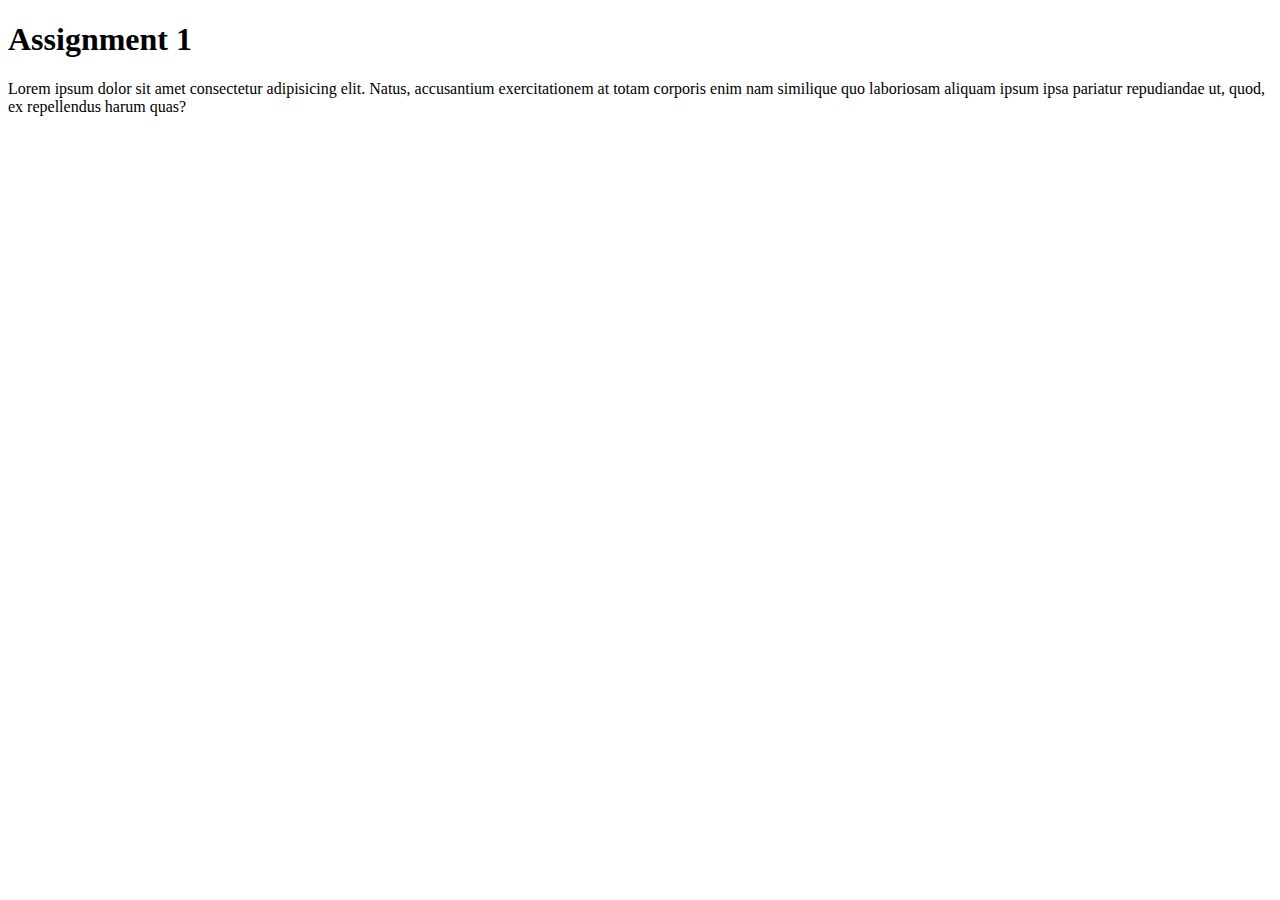
<file: a1/index.html>
<!DOCTYPE html>
<html lang="en">
<head>
    <meta charset="UTF-8">
    <meta name="viewport" content="width=<device-width>, initial-scale=1.0">
    <title>Assignment 1</title>
</head>
<body>
    <h1>Assignment 1</h1>
    <p>
        Lorem ipsum dolor sit amet consectetur adipisicing elit. 
        Natus, accusantium exercitationem at totam corporis enim 
        nam similique quo laboriosam aliquam ipsum ipsa pariatur repudiandae ut, quod, 
        ex repellendus harum quas?
    </p>
</body>
</html>
</file>
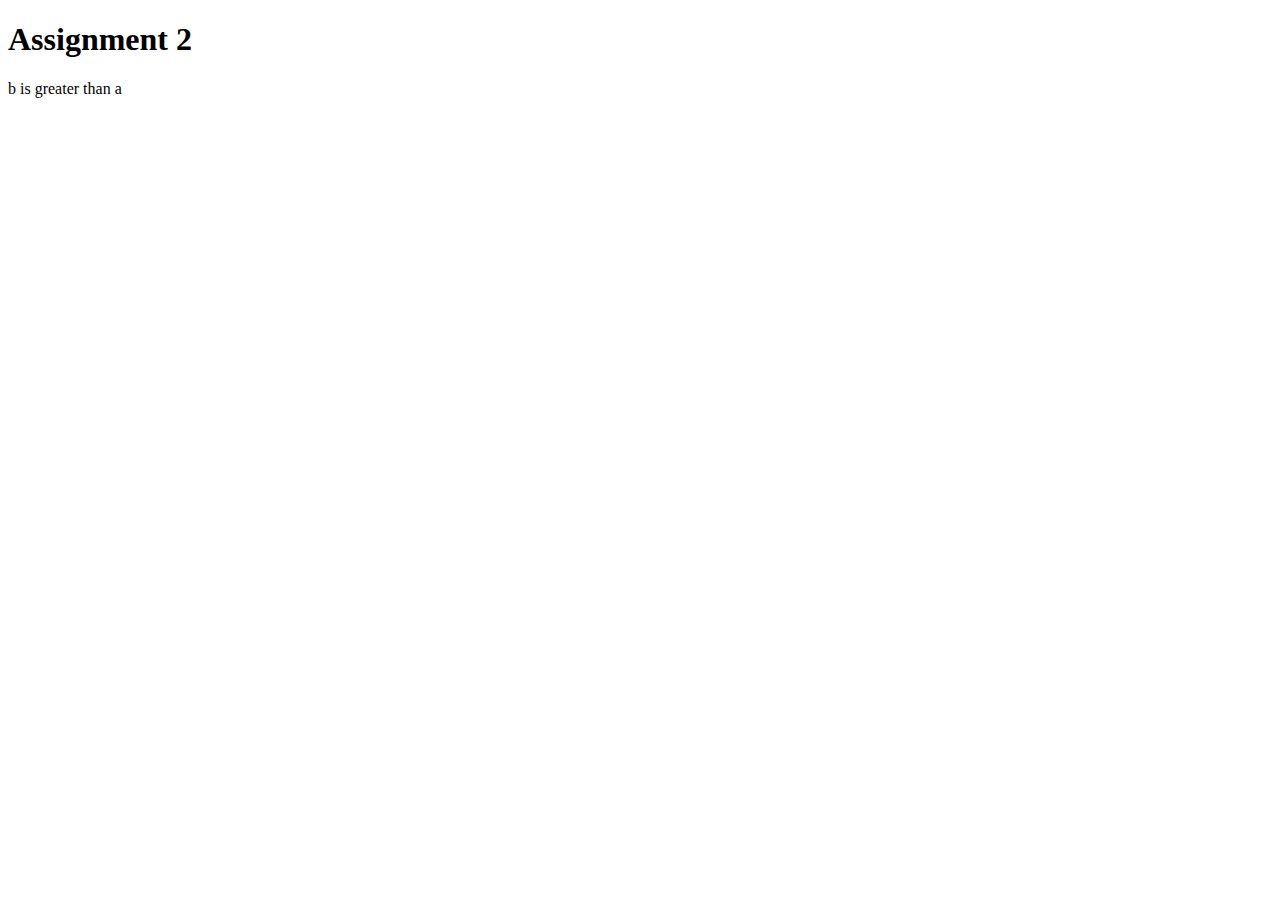
<file: a2/index.html>
<!DOCTYPE html>
<html lang="en">
<head>
    <meta charset="UTF-8">
    <meta name="viewport" content="width=device-width, initial-scale=1.0">
    <title>Assignment 2</title>
</head>
<body>
    <h1>Assignment 2</h1>
    <script>
        let a=10;
        let b=20;
        if (a>b) {
            document.write("a is greater than b");
        }
        else if (a === b) {
            document.write("a is equal to b");
        }
        else {
            document.write("b is greater than a");
        }
    </script>
</body>
</html>
</file>
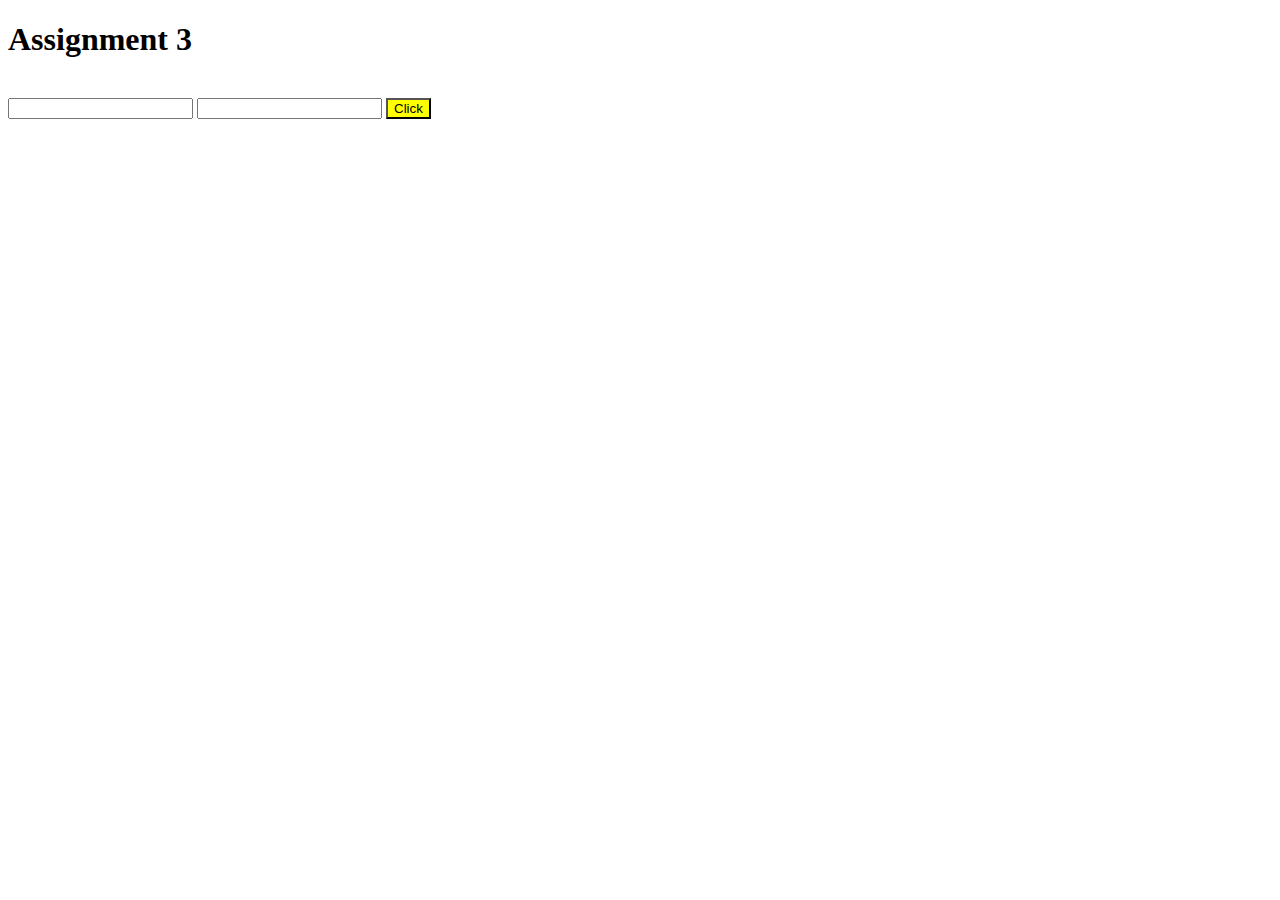
<file: a3/index.html>
<!DOCTYPE html>
<html lang="en">
<head>
    <meta charset="UTF-8">
    <meta name="viewport" content="width=device-width, initial-scale=1.0">
    <title>Document</title>
</head>
<body>
    <h1>Assignment 3</h1>
    <script>
        function greet() {
            alert(txtName.value + txtName2.value);
        }
    </script>
    <br>
    <input type="text" id="txtName">
    <input type="text" id="txtName2">
    <button onclick="greet()" style="background-color: yellow;">Click</button>
</body>
</html>
</file>
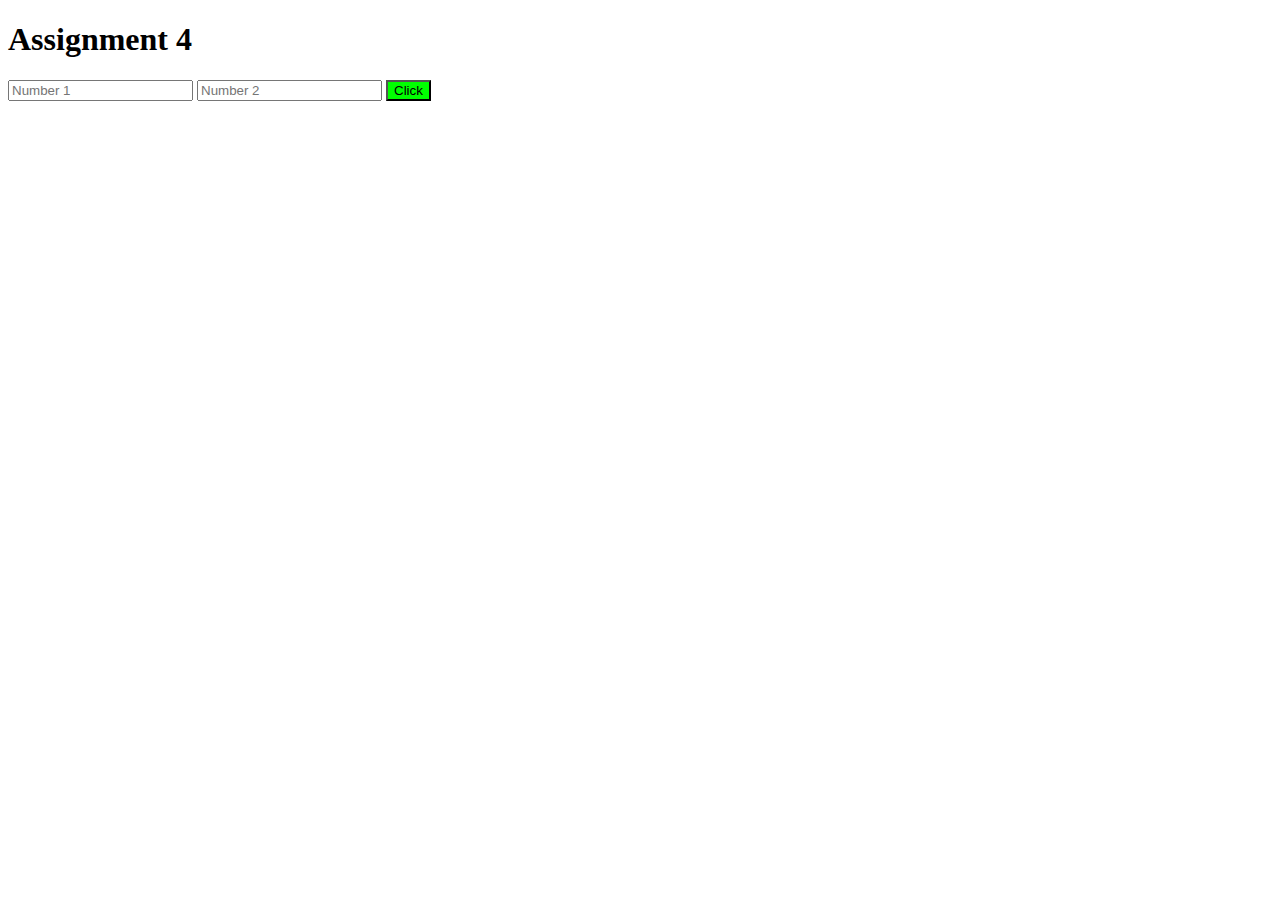
<file: a4/index.html>
<!DOCTYPE html>
<html lang="en">
<head>
    <meta charset="UTF-8">
    <meta name="viewport" content="width=device-width, initial-scale=1.0">
    <title>Document</title>
</head>
<body>
    <h1>Assignment 4</h1>
    <script>
        function add(a,b){
            return a + b;
        }
        function sub(a,b){
            return a - b;
        }
        function multi(a,b){
            return a * b;
        }
        function div(a,b){
            return a / b;
        }

        function calc(){
            a = parseFloat(document.getElementById('a').value);
            b = parseFloat(document.getElementById('b').value);

            result = `
                <p>Addition: ${add(a, b)}</p>
                <p>Subtraction: ${sub(a, b)}</p>
                <p>Multiplication: ${multi(a, b)}</p>
                <p>Division: ${div(a, b)}</p>
            `;
            document.write(result);
        }

    </script>

    <input type="text" id="a" placeholder="Number 1">
    <input type="text" id="b" placeholder="Number 2">
    <button onclick="calc()" style="background-color: lime;">Click</button>
</body>
</html>
</file>
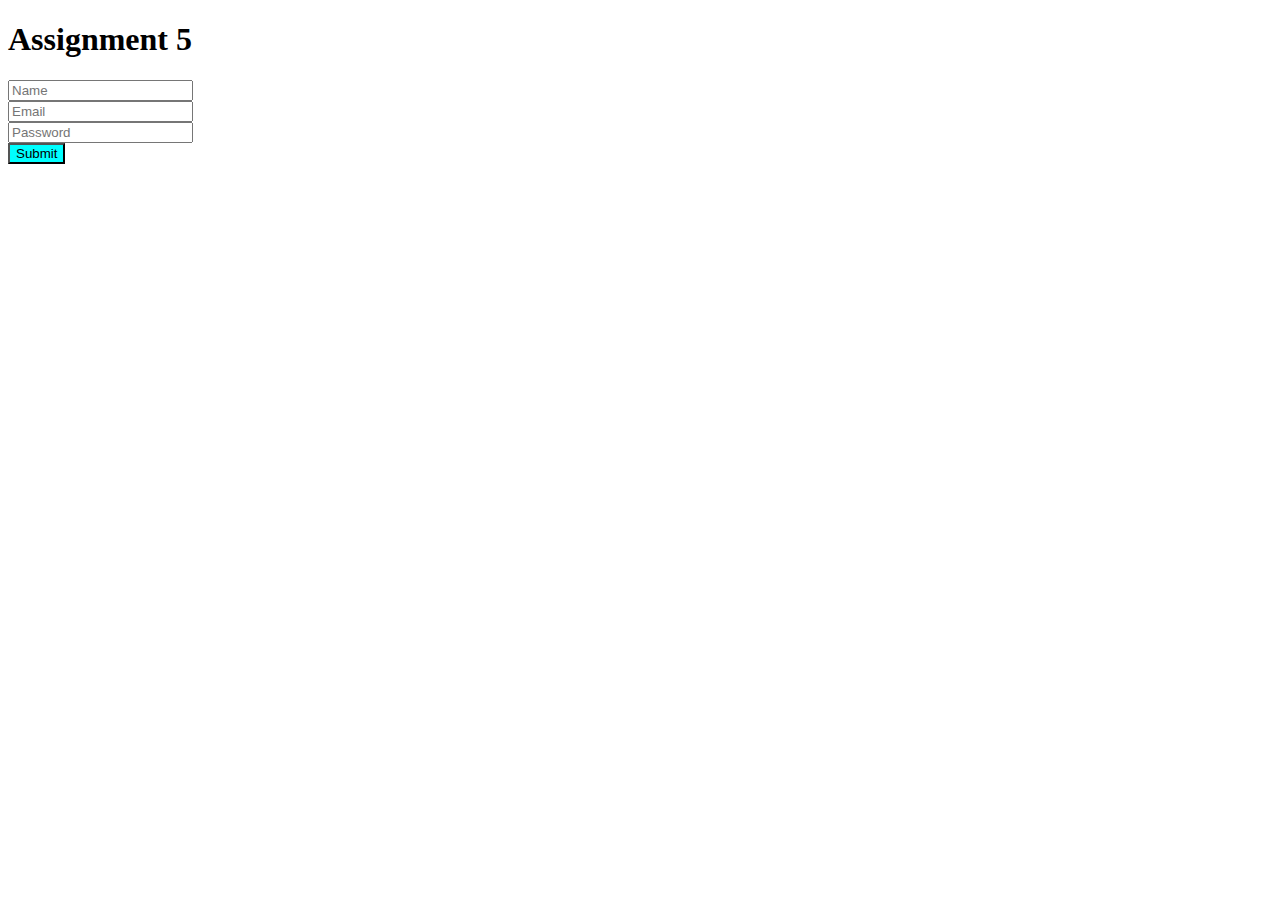
<file: a5/index.html>
<!DOCTYPE html>
<html lang="en">
<head>
    <meta charset="UTF-8">
    <meta name="viewport" content="width=device-width, initial-scale=1.0">
    <title>Document</title>
</head>
<body>
    <h1>Assignment 5</h1>
    <script>
        function enter(){
            name = document.getElementById("name").value;
            email = document.getElementById("email").value;
            pass = document.getElementById("pass").value;

            document.write("Name: " + name + "<br>");
            document.write("Email: " + email + "<br>");
            document.write("Password: " + pass + "<br>");
        }
    </script>

    <input type="text" id="name" placeholder="Name"><br>
    <input type="text" id="email" placeholder="Email"> <br>
    <input type="text" id="pass" placeholder="Password"><br>
    <button onclick="enter()" style="background-color: aqua;">Submit</button>
</body>
</html>
</file>
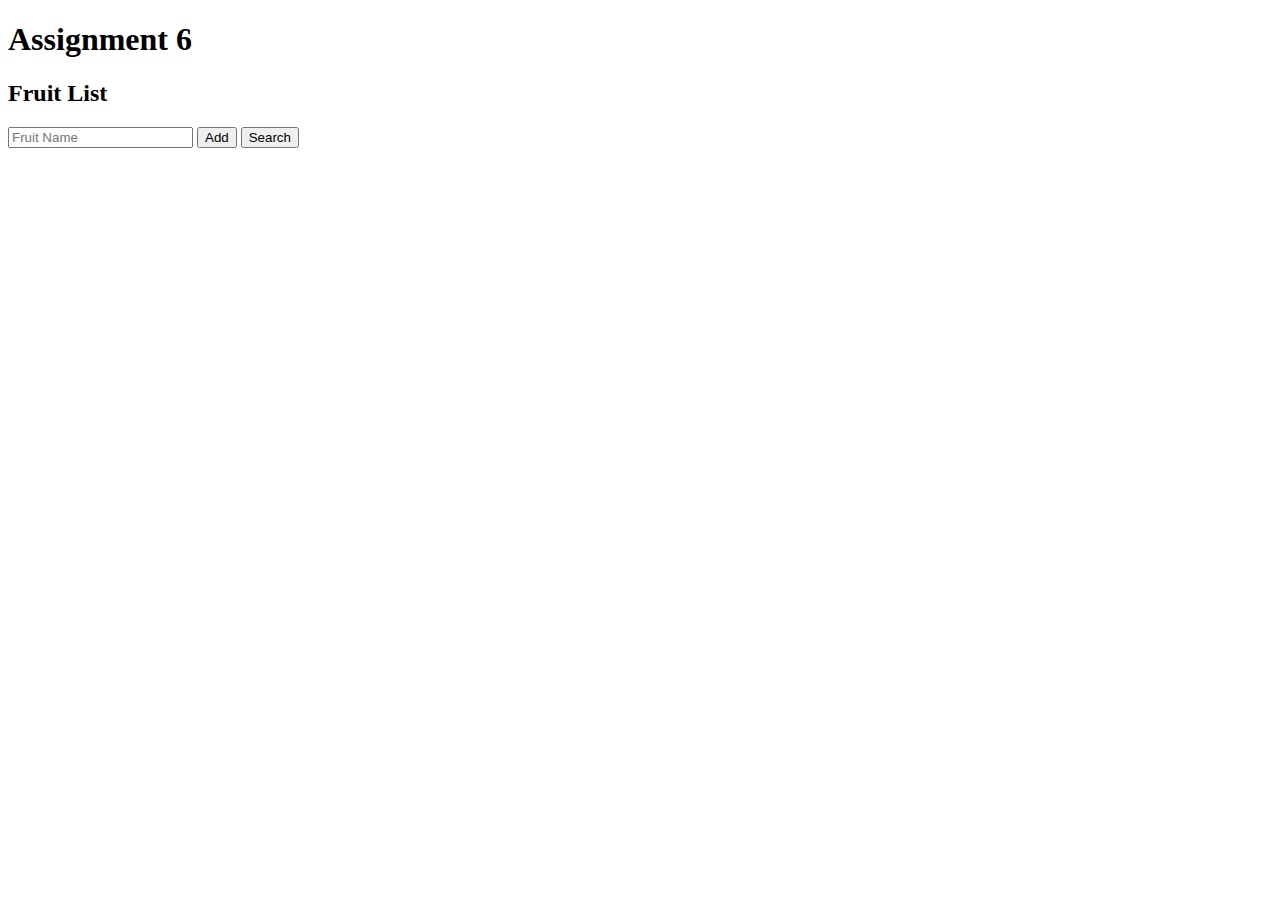
<file: a6/index.html>
<!DOCTYPE html>
<html lang="en">
<head>
    <meta charset="UTF-8">
    <meta name="viewport" content="width=device-width, initial-scale=1.0">
    <title>Document</title>
</head>
<body>
    <h1>Assignment 6</h1>

    <h2>Fruit List</h2>
    <input type="text" id="fruit" placeholder="Fruit Name">
    <button onclick="addFruit()">Add</button>
    <button onclick="searchFruit()">Search</button>
    <script>
        const fruits = [];

        const dispFruit = () => {
            let output="";
            fruits.forEach((fruit,index) => {
                output += `${fruit} <button onclick="removeFruit(${index})">Remove</button><br>`;
            });

            document.getElementById("output").innerHTML = output;
        }

        const addFruit = () => {
            x = document.getElementById("fruit").value;
            fruits.push(x);
            dispFruit()
        }

        const removeFruit = (index) => {
            const newFruits = fruits.filter((x, e) => e !== index);
            fruits.length=0;
            fruits.push(...newFruits);
            dispFruit();
        }

        const searchFruit = () => {
            x = document.getElementById("fruit").value;
            const newFruits = fruits.filter((item) => item==x);

            let output="";
            newFruits.forEach((fruit,index) => {
                output += `${fruit} <button onclick="removeFruit(${index})">Remove</button><br>`;
            });

            document.getElementById("output").innerHTML = output;
        }
        
    </script>

    <div id="output" style="margin-top:20px; font-weight: bold;"></div>
</body>
</html>
</file>
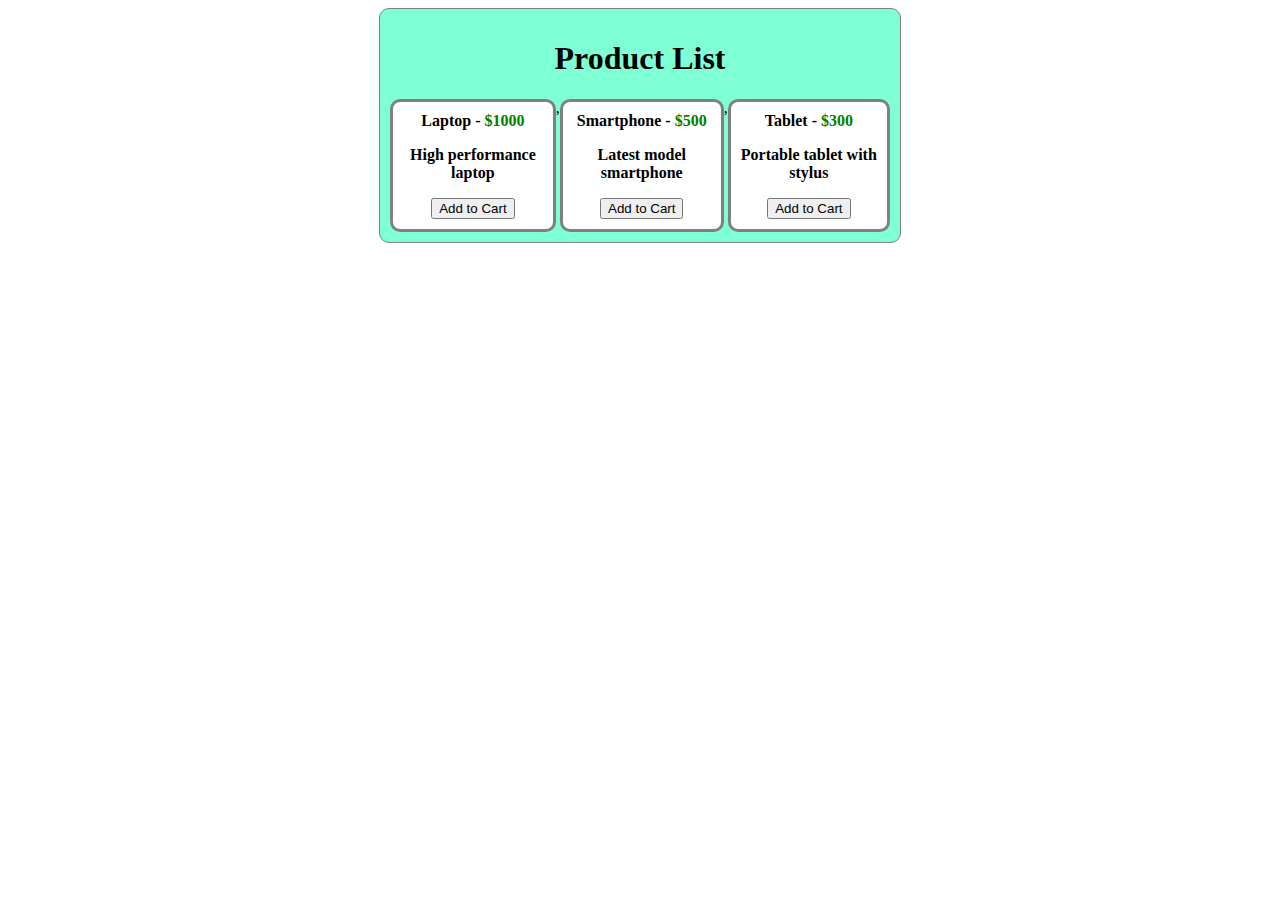
<file: a7/index.html>
<!DOCTYPE html>
<html lang="en">
<head>
    <meta charset="UTF-8">
    <meta name="viewport" content="width=device-width, initial-scale=1.0">
    <title>Document</title>
    <script src="script.js"></script>
    <link rel="stylesheet" href="style.css">
</head>
<body onload="Home()">
    <div id="root"></div>
</body>
</html>
</file>
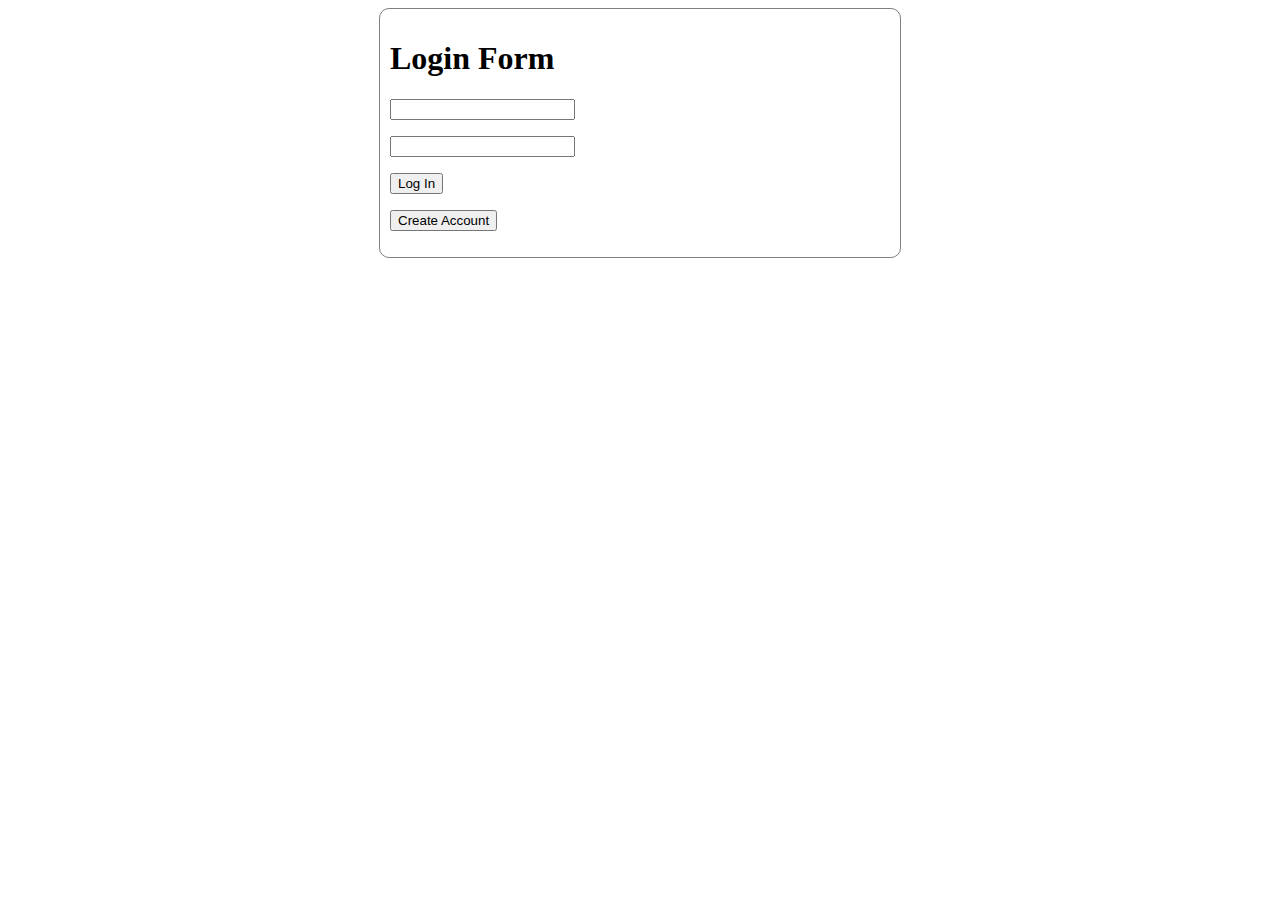
<file: p2/index.html>
<!DOCTYPE html>
<html lang="en">
<head>
    <meta charset="UTF-8">
    <meta name="viewport" content="width=device-width, initial-scale=1.0">
    <title>Document</title>
    <script src="script.js"></script>
    <link rel="stylesheet" href="style.css">
</head>
<body onload="showLogin()">
    <div id="root"></div>
</body>
</html>
</file>
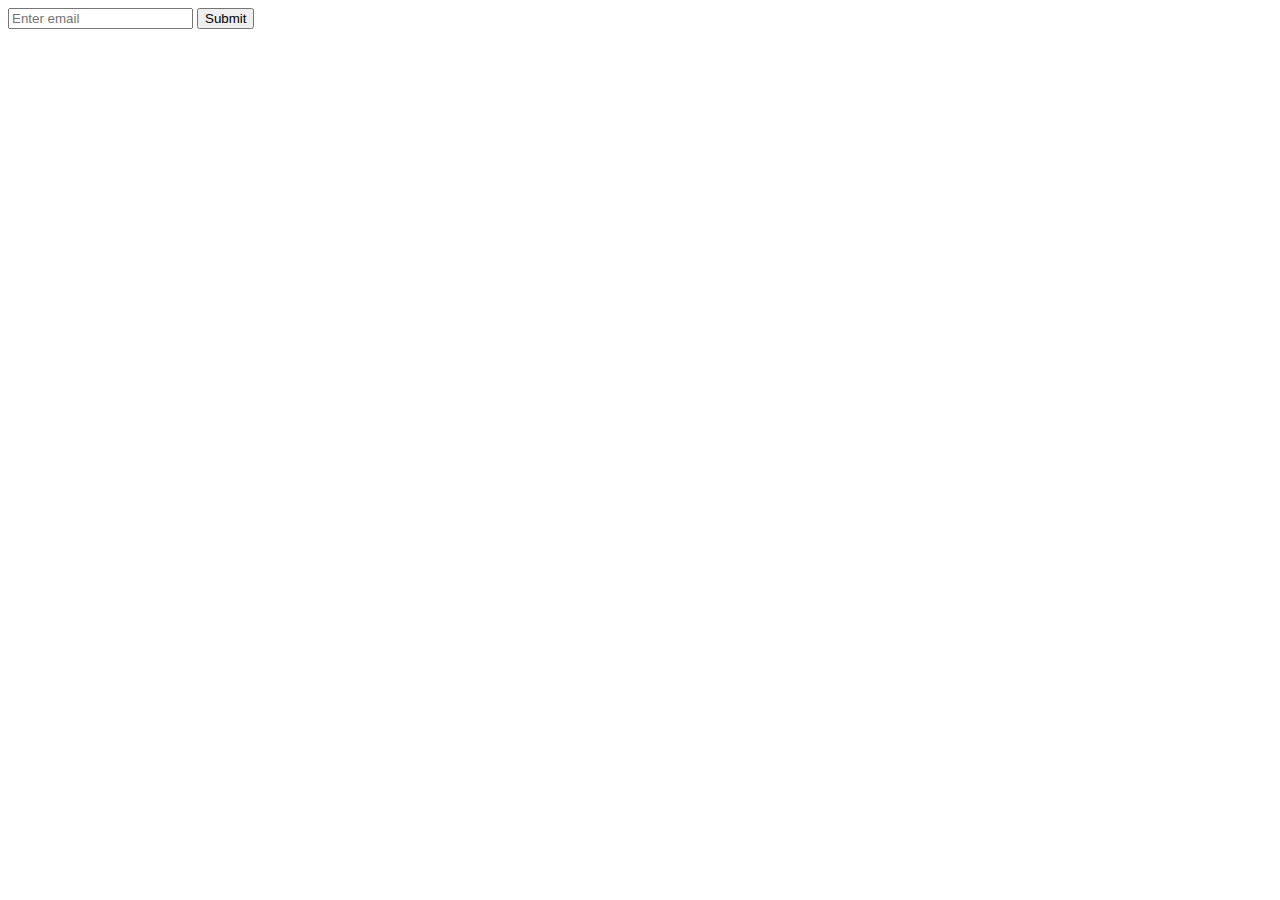
<file: temp3/index.html>
<!DOCTYPE html>
<html lang="en">
<head>
    <meta charset="UTF-8">
    <meta name="viewport" content="width=device-width, initial-scale=1.0">
    <title>Document</title>
</head>
<body>
    <script>
        // const url = "https://jsonplaceholder.typicode.com/users"
        // let str = "<div>"
        // fetch(url)
        // .then((res) => res.json())
        // .then((users) => {
        //     users.map(user => {
        //         str += `<div>${user.name}</div>`;
        //     });
        //     dvUsers.innerHTML = str + "</div>";
        // });

        search = () => {
            const url = "https://jsonplaceholder.typicode.com/users"
            let str = "<div>"
            const emailInput = document.getElementById("email").value;
            fetch(url)
            .then((res) => res.json())
            .then((users) => {
                const matched = users.filter(user => user.email.includes(emailInput));
                matched.forEach(user => {
                    str += `<div>${user.name}</div>`;
                });
                dvUsers.innerHTML = str + "</div>";
            });
        }        
    </script>

    <input type="text" id="email" placeholder="Enter email">
    <button onclick="search()">Submit</button>
    <br><br>
    <div id="dvUsers"></div>
</body>
</html>
</file>
<file: a7/style.css>
.Product-container{
    background-color: aquamarine;
    margin: auto;
    padding: 10px;
    text-align: center;
    border-radius: 10px;
    width: 500px;
    border: 1px solid gray;
}

#item{
    background-color: white;
    margin: auto;
    padding: 10px;
    text-align: center;
    border-radius: 10px;
    border: 3px solid gray;
    font-weight: bold;
}

.App-Row{
    display: flex;
}
</file>
<file: p2/style.css>
.App-container{
    margin: auto;
    padding: 10px;
    border: 1px solid gray;
    border-radius: 10px;
    width: 500px;
}
</file>
